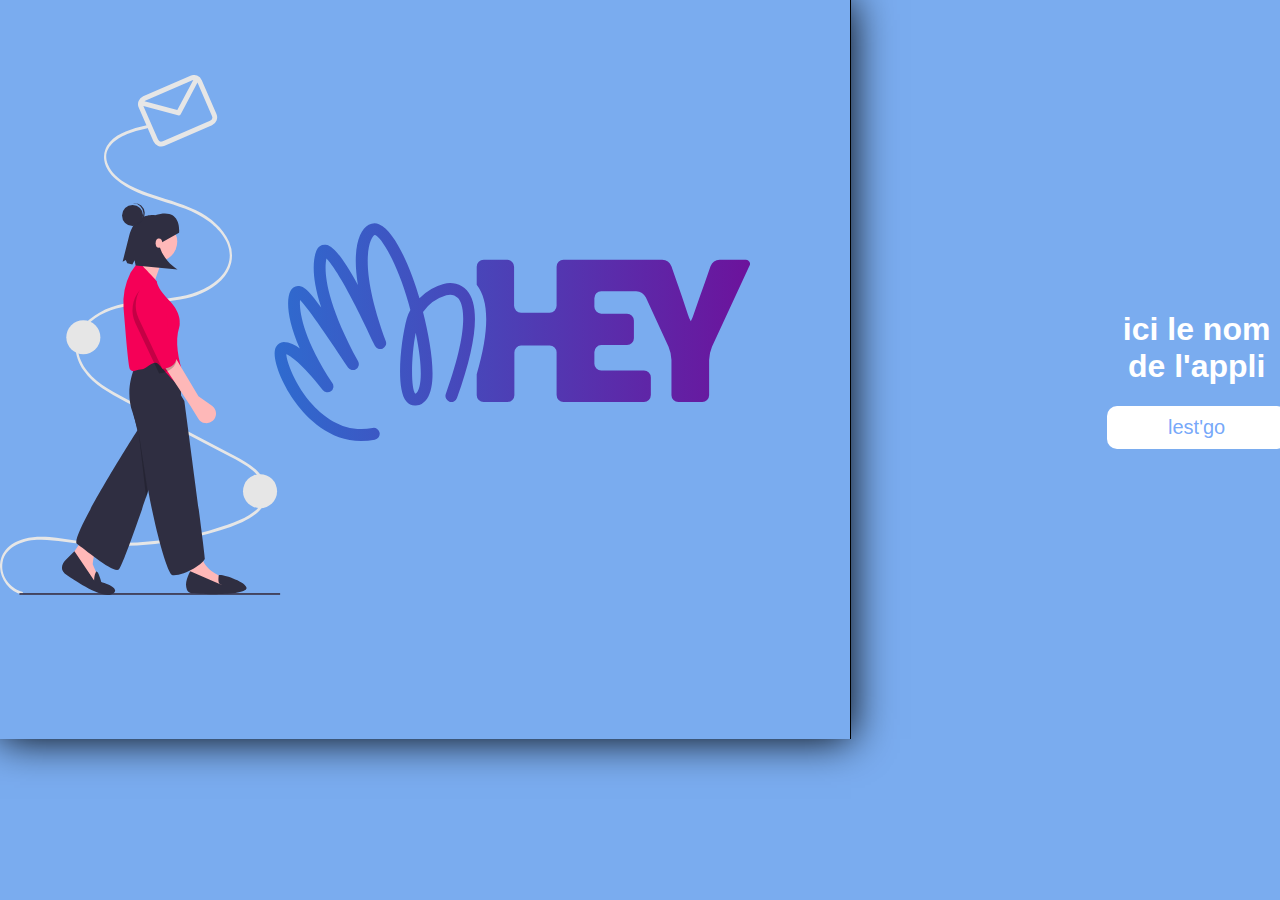
<file: index.html>
<!DOCTYPE html>
<html lang="en">
<head>
    <meta charset="UTF-8">
    <meta name="viewport" content="width=device-width, initial-scale=1.0">
    <title>name</title>
    <link rel="shortcut" href="image/undraw_mobile_ux_re_59hr.svg">
    <link rel="manifest" href="manifest.json">
    <link rel="apple-touch-icon" href="image/undraw_hey_email_liaa.svg">
    <link rel="stylesheet" href="styles.css">
</head>
<body>

    <div class="imageconte">
        <div class="imag">
            <img src="image/undraw_hey_email_liaa.svg" alt="">

        </div>
        <div class="name1">
            <h1>ici le nom de l'appli</h1>
        </div>
        <div class="gois">
            <div class="name">
                <h1>ici le nom de l'appli</h1>
            </div>
            <button><a href="login.html">lest'go</a></button>
        </div>
    </div>

    <script src="appli.js"></script>
    <script src="js/app.js"></script>
    
</body>
</html>
</file>
<file: styles.css>
@import url("https://fonts.googleapis.com/css?family=Quicksand&display=swap");

* {
  box-sizing: border-box;
}

body {
  margin: 0;
  justify-content: center;
  align-items: center;
  background-color: #7aacef;
}

.imag{
    background:transparent;
    border-right: 1px solid rgb(0, 0, 0);
    box-shadow: 0px 0px 40px rgb(0, 0, 0);
    padding-right: 100px;
    height: 100%;
    padding-bottom: 140px;
}

.imageconte{
    width: 100%;
    text-align: center;
    display: flex;
    align-items: center;
    gap: 20%;
    
}

.imageconte img{
    height: 520px;
    margin-top: 10%;
}

.name{
    font-family: 'Gill Sans', 'Gill Sans MT', Calibri, 'Trebuchet MS', sans-serif;
}

.name h1{
    color: white;
}



.gois button{
    background: white;
    color:  #6ba1f9ee;
    padding: 10px;
    width: 180px;
    border-radius: 10px;
    border: none;
    outline: none;
}
.gois button:hover{
    background-color:  #000000ee;
}

.gois button:hover{
    color: white;
}

.gois button a{
    color:  #6ba1f9ee;
    text-decoration: none;
    list-style: none;
    font-size: 20px;
}

.name1{
    font-family: 'Gill Sans', 'Gill Sans MT', Calibri, 'Trebuchet MS', sans-serif;
    display: none;
    color: white;
    text-align: center;
}

@media screen and (max-width: 991px){
    .imageconte{
        flex-direction: column;
        text-align: center;
    

    }

    .name1{
        display: block;
        text-align: center;
    
    }
    body{
        width: 100%;
       
    }
    .name{
        display: none;
    }

    .imageconte img{
        height: 180px;

    }

    .imag{
        border: none;
        box-shadow: none;
        padding-bottom:0px;
        
    }

    .gois{
        height: 100%;
        text-align: unset;
    }
}
</file>
